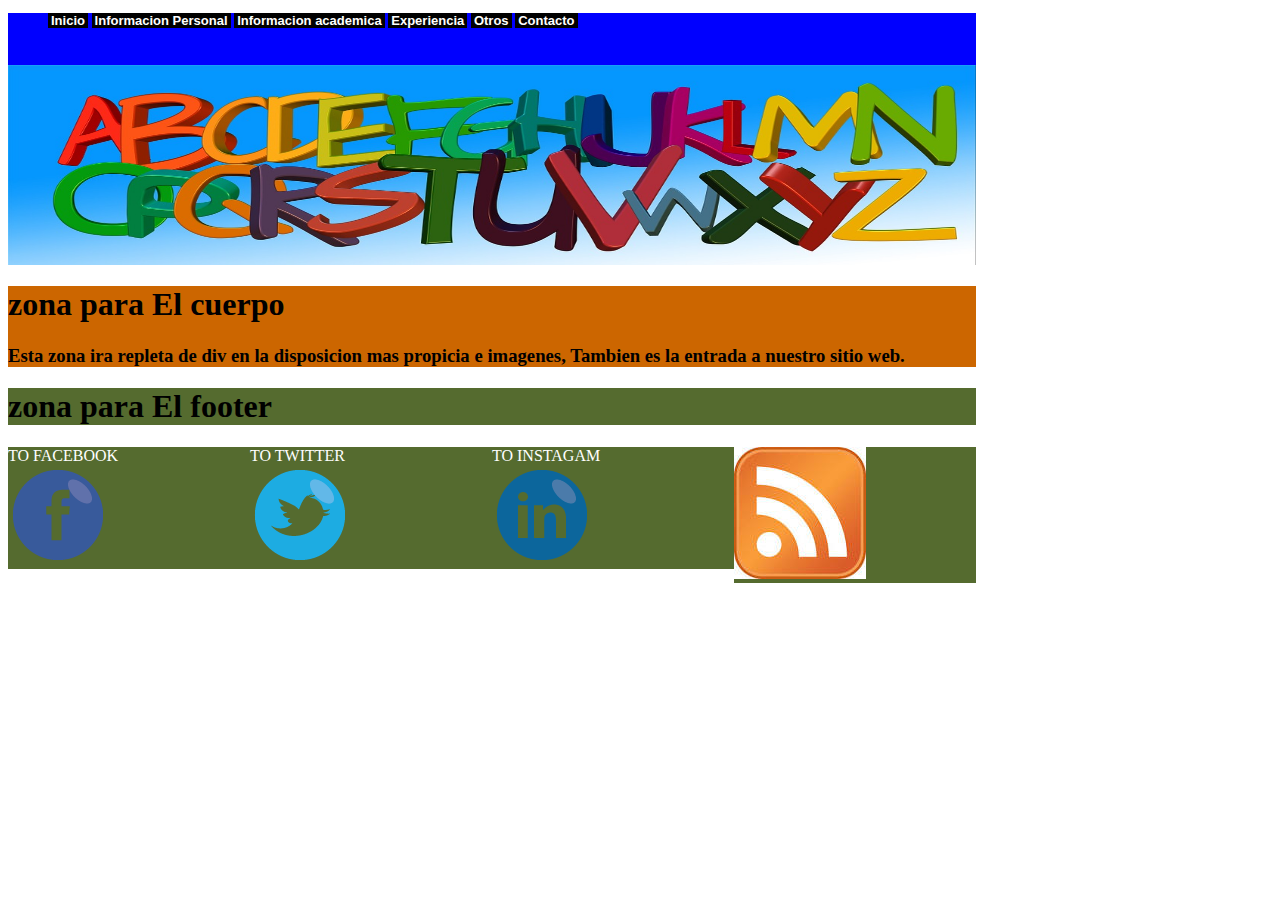
<file: index.html>
<!DOCTYPE html>
<html>
  <head>
    <meta charset="utf-8">
    <title>
		<h1>Mi pagina para Lenguajes de marca y sistemas de gestión de información</h1>
	</title>
	<link href="estilos.css" rel="stylesheet" type="text/css">
  </head>
  <body>
    <div id="contenedor">
 
		<div id="menu">
			
				<ul id="lista1">
					<li><a href="index.html">Inicio</a></li>
					<li><a href="info_personal.html">Informacion Personal</a></li>
					<li><a href="info_academica.html">Informacion academica</a></li>
					<li><a href="experiencia.html">Experiencia</a></li>
					<li><a href="otros.html">Otros</a></li>
					<li><a href="contacto.html">Contacto</a></li>
				</ul>
		</div>
 
		<div id="slices">
			<img src="Imagenes/banner-916673_1280.jpg" id = "imagen1">
		</div>
 
		<div id="cuerpo">
			<div>
				<h1>zona para El cuerpo</h1>
				<h3>Esta zona ira repleta de div en la disposicion mas propicia e imagenes,
					Tambien es la entrada a nuestro sitio web.
				</h3>
			</div>
		</div>
	 
		<div id="footer">
			<h1>zona para El footer</h1>
			<div id="izdo">
				<a href="https://es-es.facebook.com/"><label>TO FACEBOOK</label><br> <img src="Imagenes/facebook.png" id = "imagen2"></a>
			</div>
			<div id="cen">
				<a href="https://twitter.com" ><label>TO TWITTER</label><br> <img src="Imagenes/twiter.png" id = "imagen2"></a></a>
			</div>
			<div id="derecho">
				<a href="https://www.instagram.com/?hl=es" ><label>TO INSTAGAM</label><br> <img src="Imagenes/instagram.png" id = "imagen2"></a></a>
			</div>
			<div id="derecho_1">
				<a type="application/rss+xml" href="RSS.xml">
					<img src="Imagenes/rss.png">
			   </a>
			</div>
		</div>
	</div>
  </body>
</html>
</file>
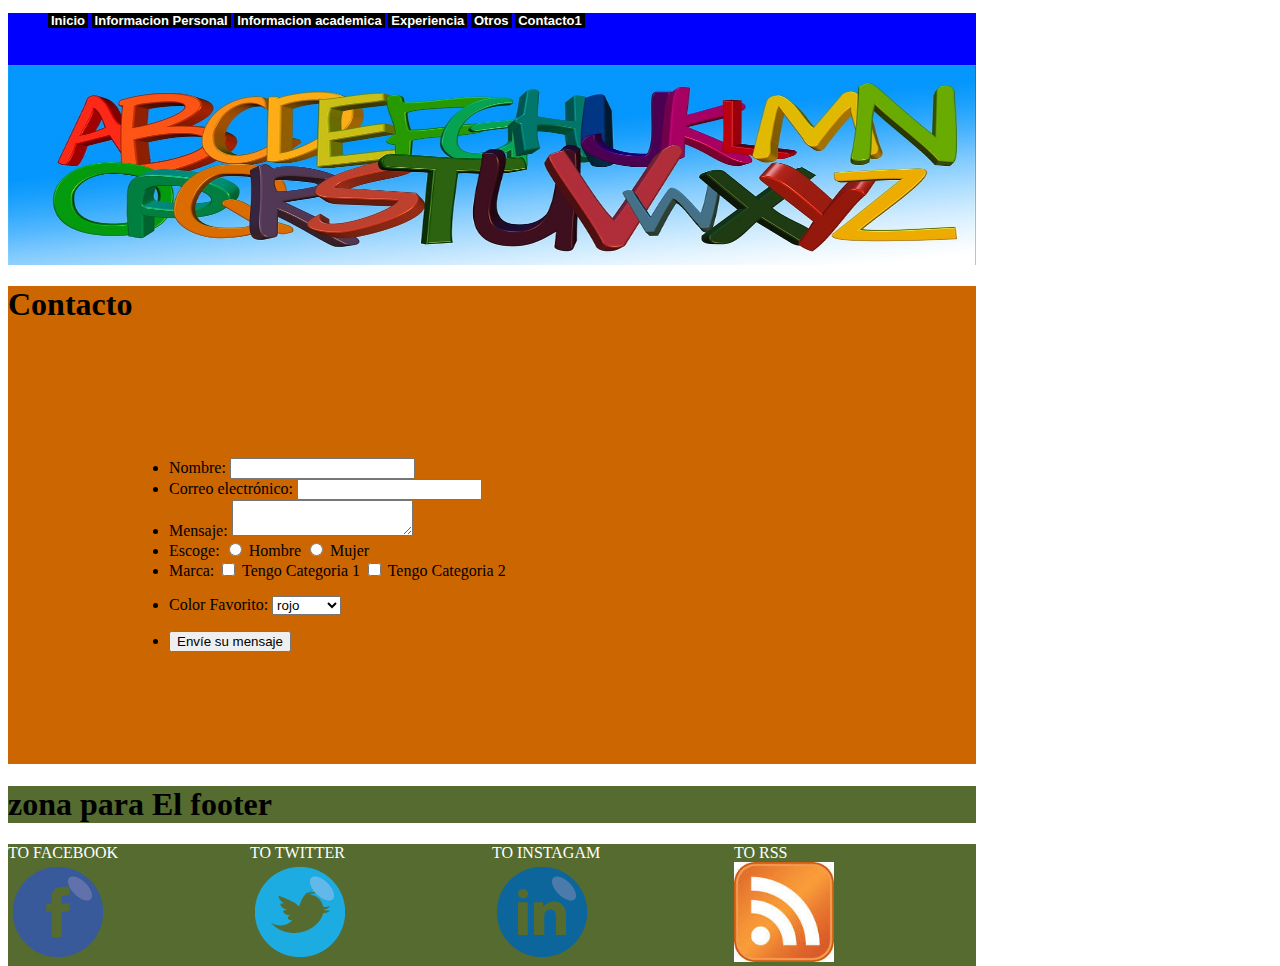
<file: contacto.html>
<!DOCTYPE html>
<html>
  <head>
    <meta charset="utf-8">
    <title>
		<h1>Mi pagina para Lenguajes de marca y sistemas de gestión de información</h1>
	</title>
		<link href="estilos.css" rel="stylesheet" type="text/css">

  </head>
  <body>
    <div id="contenedor">
 
		<div id="menu">
			
				<ul id="lista1">
					<li><a href="index.html">Inicio</a></li>
					<li><a href="info_personal.html">Informacion Personal</a></li>
					<li><a href="info_academica.html">Informacion academica</a></li>
					<li><a href="experiencia.html">Experiencia</a></li>
					<li><a href="otros.html">Otros</a></li>
					<li><a href="contacto.html">Contacto1</a></li>
				</ul>
		</div>
		<div id="slices">
			<img src="Imagenes/banner-916673_1280.jpg" id = "imagen1">
		</div>
 
		<div id="cuerpo">
			<h1>Contacto</h1>
			<form action="/my-handling-form-page" method="post" name="FormDatosPersona">
				<ul>
					<li>
					  <label for="name">Nombre:</label>
					  <input type="text" id="name" name="user_name">
					</li>
					
					<li>
					  <label for="mail">Correo electrónico:</label>
					  <input type="email" id="mail" name="user_mail">
					</li>
					<li>
					  <label for="msg">Mensaje:</label>
					  <textarea id="msg" name="user_message"></textarea>
					</li>
					<li>
						<label for="Radio_Buttons">Escoge:</label>
						<input type="radio" name="gender" value="male"> Hombre
						<input type="radio" name="gender" value="female"> Mujer<br>
					  </li>
					  <li>
						<label for="Check_box">Marca:</label>
						<input type="checkbox" id="Cate_lab" name="Categoria 1" value="cat1">
						<label for="vehicle1"> Tengo Categoria 1</label>
						<input type="checkbox" id="Cate_lab2" name="Categoria 2" value="Cat2">
						<label for="vehicle1"> Tengo Categoria 2</label><br>
					  </li>
					  <li>
						<p>Color Favorito: 
							<select name="color">
							  <option>rojo</option>
							  <option>amarillo</option>
							  <option>verde</option>
							  <option>azul</option>
							</select>
						 </p>
					  </li>
					<li class="button">
						<button type="submit">Envíe su mensaje</button>
					</li>
				</ul>
			</form>

		</div>
	 
		<div id="footer">
			<h1>zona para El footer</h1>
			<div id="izdo">
				<a href="https://es-es.facebook.com/"><label>TO FACEBOOK</label><br> <img src="Imagenes/facebook.png" id = "imagen2"></a>
			</div>
			<div id="cen">
				<a href="https://twitter.com" ><label>TO TWITTER</label><br> <img src="Imagenes/twiter.png" id = "imagen2"></a></a>
			</div>
			<div id="derecho">
				<a href="https://www.instagram.com/?hl=es" ><label>TO INSTAGAM</label><br> <img src="Imagenes/instagram.png" id = "imagen2"></a></a>
			</div>
			<div id="derecho_1">
				<a href="RSS.xml" ><label>TO RSS</label><br> <img src="Imagenes/rss.png" id = "imagen2"></a></a>
			</div>
		</div>
	</div>
  </body>
</html>
</file>
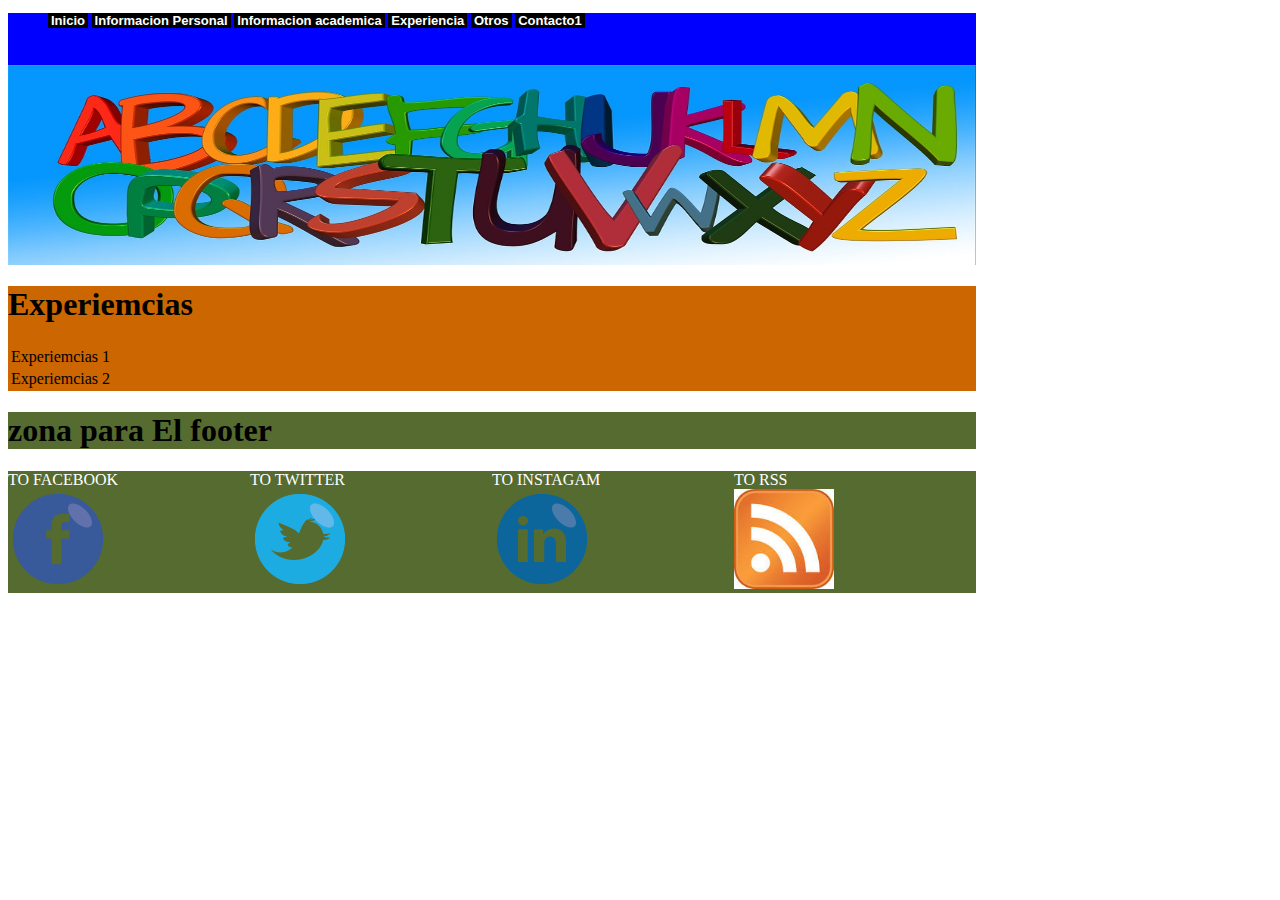
<file: experiencia.html>
<!DOCTYPE html>
<html>
  <head>
    <meta charset="utf-8">
    <title>
		<h1>Mi pagina para Lenguajes de marca y sistemas de gestión de información</h1>
	</title>
		<link href="estilos.css" rel="stylesheet" type="text/css">

  </head>
  <body>
    <div id="contenedor">
 
		<div id="menu">
			
				<ul id="lista1">
					<li><a href="index.html">Inicio</a></li>
					<li><a href="info_personal.html">Informacion Personal</a></li>
					<li><a href="info_academica.html">Informacion academica</a></li>
					<li><a href="experiencia.html">Experiencia</a></li>
					<li><a href="otros.html">Otros</a></li>
					<li><a href="contacto.html">Contacto1</a></li>
				</ul>
		</div>
		<div id="slices">
			<img src="Imagenes/banner-916673_1280.jpg" id = "imagen1">
		</div>
		<div id="cuerpo">
			<h1>Experiemcias</h1>
			<TABLE>
				<TR>
					<TD>Experiemcias 1</TD>

				</TR>
				<TR>
					<TD>Experiemcias 2</TD> 
				</TR>
			</TABLE>
		</div>
	 
		<div id="footer">
			<h1>zona para El footer</h1>
			<div id="izdo">
				<a href="https://es-es.facebook.com/"><label>TO FACEBOOK</label><br> <img src="Imagenes/facebook.png" id = "imagen2"></a>
			</div>
			<div id="cen">
				<a href="https://twitter.com" ><label>TO TWITTER</label><br> <img src="Imagenes/twiter.png" id = "imagen2"></a></a>
			</div>
			<div id="derecho">
				<a href="https://www.instagram.com/?hl=es" ><label>TO INSTAGAM</label><br> <img src="Imagenes/instagram.png" id = "imagen2"></a></a>
			</div>
			<div id="derecho_1">
				<a href="RSS.xml" ><label>TO RSS</label><br> <img src="Imagenes/rss.png" id = "imagen2"></a></a>
			</div>
		</div>
	</div>
  </body>
</html>
</file>
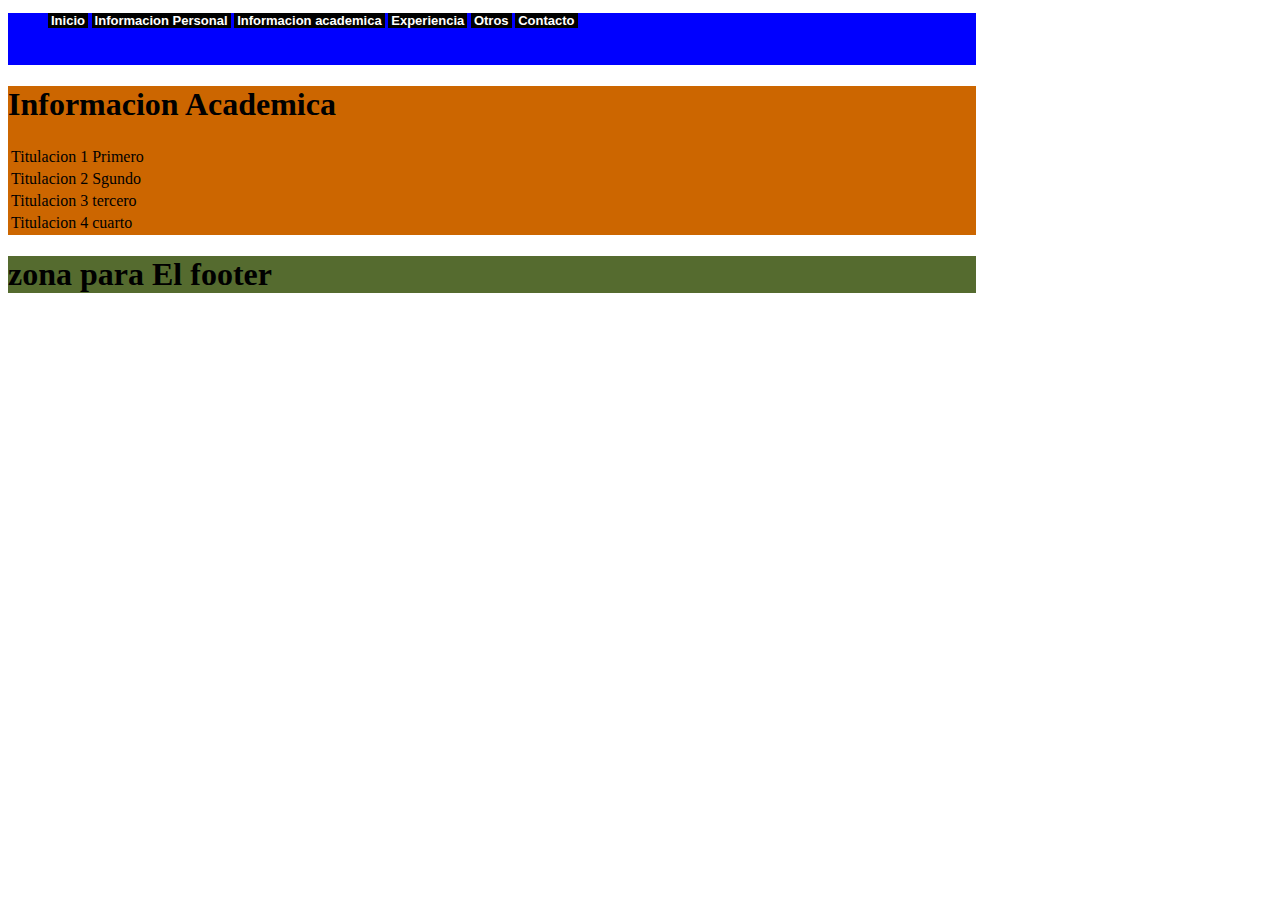
<file: FormacionAca.html>
<!DOCTYPE html>
<html>
  <head>
    <meta charset="utf-8">
    <title>
		<h1>Mi pagina para Lenguajes de marca y sistemas de gestión de información</h1>
	</title>
		<link href="estilos.css" rel="stylesheet" type="text/css">

  </head>
  <body>
    <div id="contenedor">
 
		<div id="menu">
			
				<ul id="lista1">
					<li><a href="index.html">Inicio</a></li>
					<li><a href="info_personal.html">Informacion Personal</a></li>
					<li><a href=" info_academica.html">Informacion academica</a></li>
					<li><a href="trabajo.html">Experiencia</a></li>
					<li><a href="otros.html">Otros</a></li>
					<li><a href="contacto.html">Contacto</a></li>
				</ul>

		</div>
 
		<div id="cuerpo">
			<h1>Informacion Academica</h1>
			<TABLE>
				<TR>
					<TD>Titulacion 1</TD>
					<TD>Primero</TD> 
				</TR>
				<TR>
					<TD>Titulacion 2</TD> 
					<TD>Sgundo</TD> 
				</TR>
				<TR>
					<TD>Titulacion 3</TD>
					<TD>tercero</TD>
				</TR>
				<TR>
					<TD>Titulacion 4</TD>
					<TD>cuarto</TD>
				</TR>
			</TABLE>
		</div>
	 
		<div id="footer">
			<h1>zona para El footer</h1>
		</div>
	</div>
  </body>
</html>
</file>
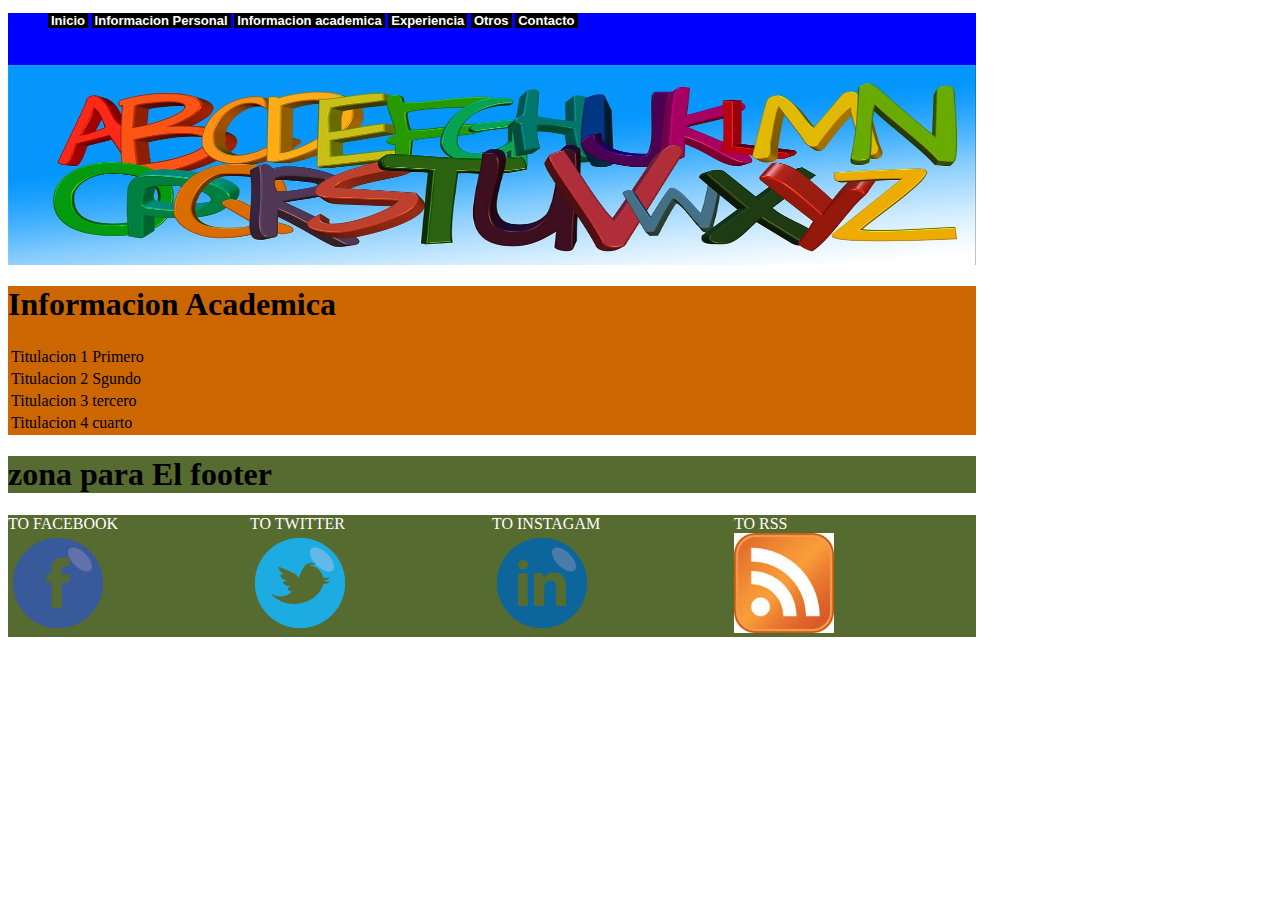
<file: info_academica.html>
<!DOCTYPE html>
<html>
  <head>
    <meta charset="utf-8">
    <title>
		<h1>Mi pagina para Lenguajes de marca y sistemas de gestión de información</h1>
	</title>
		<link href="estilos.css" rel="stylesheet" type="text/css">

  </head>
  <body>
    <div id="contenedor">
 
		<div id="menu">
			
				<ul id="lista1">
					<li><a href="index.html">Inicio</a></li>
					<li><a href="info_personal.html">Informacion Personal</a></li>
					<li><a href="info_academica.html">Informacion academica</a></li>
					<li><a href="experiencia.html">Experiencia</a></li>
					<li><a href="otros.html">Otros</a></li>
					<li><a href="contacto.html">Contacto</a></li>
				</ul>
		</div>
		<div id="slices">
			<img src="Imagenes/banner-916673_1280.jpg" id = "imagen1">
		</div>
		<div id="cuerpo">
			<h1>Informacion Academica</h1>
			<TABLE>
				<TR>
					<TD>Titulacion 1</TD>
					<TD>Primero</TD> 
				</TR>
				<TR>
					<TD>Titulacion 2</TD> 
					<TD>Sgundo</TD> 
				</TR>
				<TR>
					<TD>Titulacion 3</TD>
					<TD>tercero</TD>
				</TR>
				<TR>
					<TD>Titulacion 4</TD>
					<TD>cuarto</TD>
				</TR>
			</TABLE>
		</div>
	 
		<div id="footer">
			<h1>zona para El footer</h1>
			<div id="izdo">
				<a href="https://es-es.facebook.com/"><label>TO FACEBOOK</label><br> <img src="Imagenes/facebook.png" id = "imagen2"></a>
			</div>
			<div id="cen">
				<a href="https://twitter.com" ><label>TO TWITTER</label><br> <img src="Imagenes/twiter.png" id = "imagen2"></a></a>
			</div>
			<div id="derecho">
				<a href="https://www.instagram.com/?hl=es" ><label>TO INSTAGAM</label><br> <img src="Imagenes/instagram.png" id = "imagen2"></a></a>
			</div>
			<div id="derecho_1">
				<a href="RSS.xml" ><label>TO RSS</label><br> <img src="Imagenes/rss.png" id = "imagen2"></a></a>
			</div>
		</div>
	</div>
  </body>
</html>
</file>
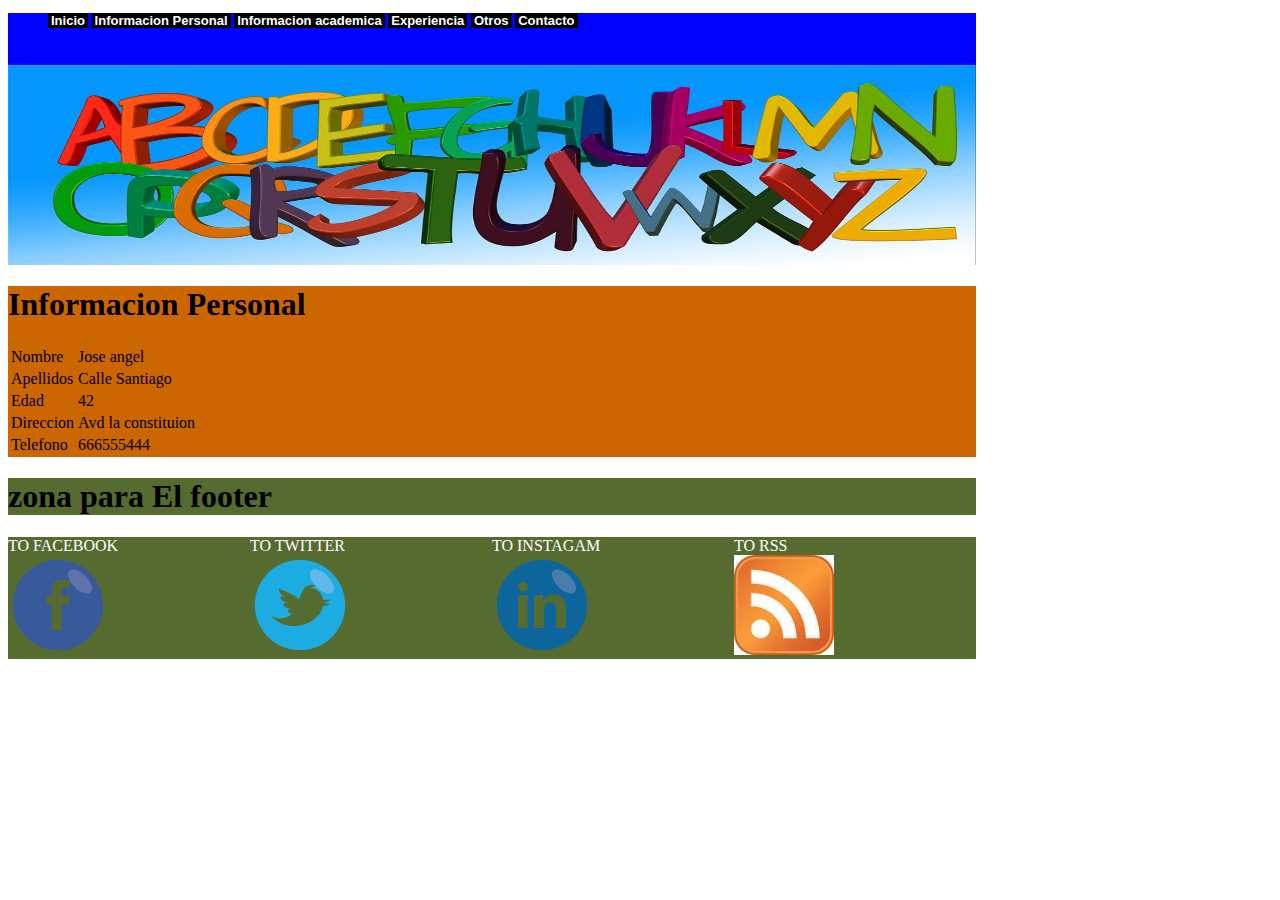
<file: info_personal.html>
<!DOCTYPE html>
<html>
  <head>
    <meta charset="utf-8">
    <title>
		<h1>Mi pagina para Lenguajes de marca y sistemas de gestión de información</h1>
	</title>
		<link href="estilos.css" rel="stylesheet" type="text/css">

  </head>
  <body>
    <div id="contenedor">
 
		<div id="menu">
			
				<ul id="lista1">
					<li><a href="index.html">Inicio</a></li>
					<li><a href="info_personal.html">Informacion Personal</a></li>
					<li><a href="info_academica.html">Informacion academica</a></li>
					<li><a href="experiencia.html">Experiencia</a></li>
					<li><a href="otros.html">Otros</a></li>
					<li><a href="contacto.html">Contacto</a></li>
				</ul>
		</div>
		<div id="slices">
			<img src="Imagenes/banner-916673_1280.jpg" id = "imagen1">
		</div>
		<div id="cuerpo">
			<h1>Informacion Personal </h1>
			<TABLE>
				<TR>
					<TD>Nombre</TD>
					<TD>Jose angel</TD> 
				</TR>
				<TR>
					<TD>Apellidos</TD> 
					<TD>Calle Santiago</TD> 
				</TR>
				<TR>
					<TD>Edad</TD>
					<TD>42</TD>
				</TR>
				<TR>
					<TD>Direccion</TD>
					<TD>Avd la constituion</TD>
				</TR>
				<TR>
					<TD>Telefono</TD>
					<TD>666555444</TD>
				</TR>
			</TABLE>
		</div>
	 
		<div id="footer">
			<h1>zona para El footer</h1>
			<div id="izdo">
				<a href="https://es-es.facebook.com/"><label>TO FACEBOOK</label><br> <img src="Imagenes/facebook.png" id = "imagen2"></a>
			</div>
			<div id="cen">
				<a href="https://twitter.com" ><label>TO TWITTER</label><br> <img src="Imagenes/twiter.png" id = "imagen2"></a></a>
			</div>
			<div id="derecho">
				<a href="https://www.instagram.com/?hl=es" ><label>TO INSTAGAM</label><br> <img src="Imagenes/instagram.png" id = "imagen2"></a></a>
			</div>
			<div id="derecho_1">
				<a href="RSS.xml" ><label>TO RSS</label><br> <img src="Imagenes/rss.png" id = "imagen2"></a></a>
			</div>
		</div>
	</div>
  </body>
</html>
</file>
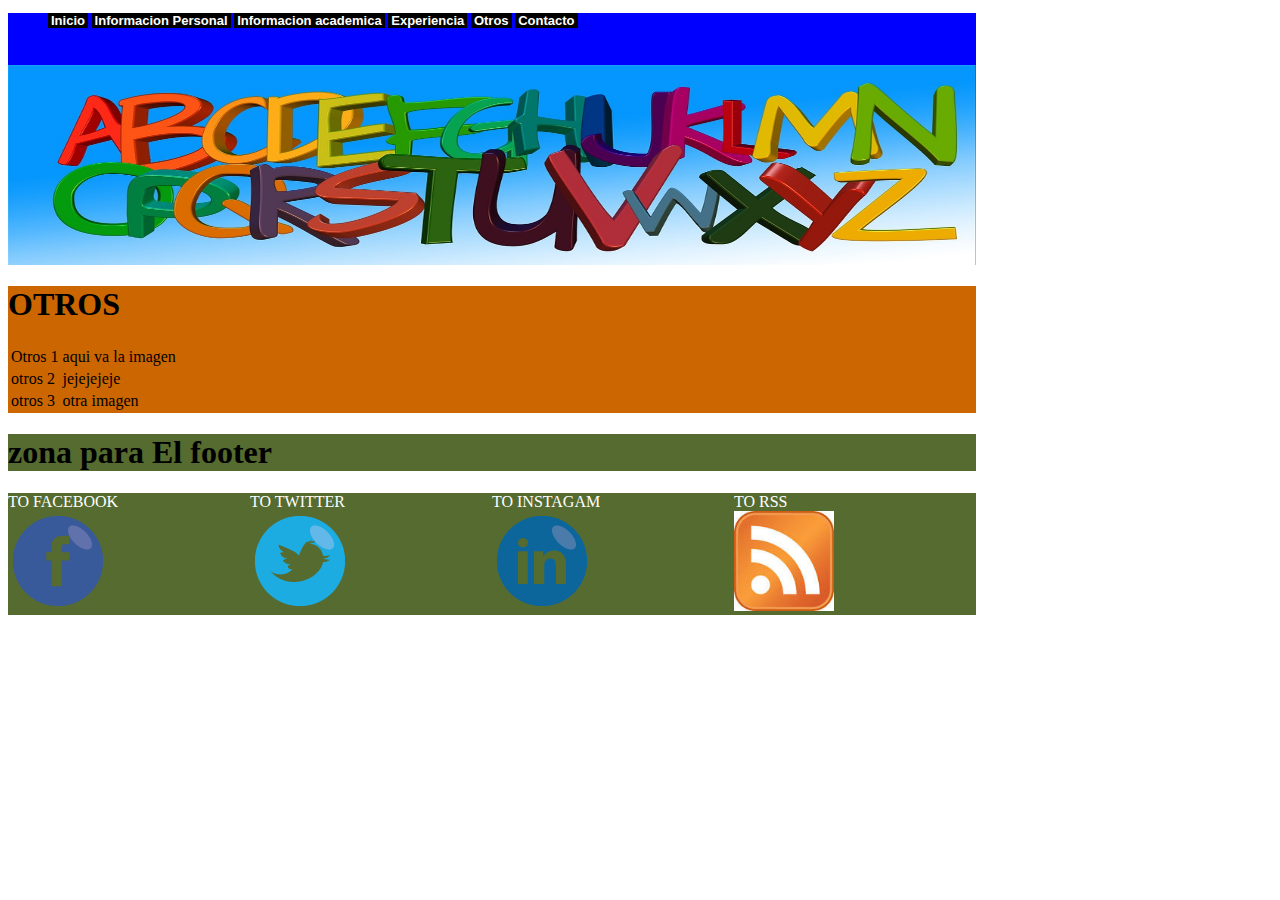
<file: otros.html>
<!DOCTYPE html>
<html>
  <head>
    <meta charset="utf-8">
    <title>
		<h1>Mi pagina para Lenguajes de marca y sistemas de gestión de información</h1>
	</title>
		<link href="estilos.css" rel="stylesheet" type="text/css">

  </head>
  <body>
    <div id="contenedor">
 
		<div id="menu">
			
				<ul id="lista1">
					<li><a href="index.html">Inicio</a></li>
					<li><a href="info_personal.html">Informacion Personal</a></li>
					<li><a href="info_academica.html">Informacion academica</a></li>
					<li><a href="experiencia.html">Experiencia</a></li>
					<li><a href="otros.html">Otros</a></li>
					<li><a href="contacto.html">Contacto</a></li>
				</ul>
		</div>
		<div id="slices">
			<img src="Imagenes/banner-916673_1280.jpg" id = "imagen1">
		</div>
		<div id="cuerpo">
			<h1>OTROS</h1>
			<TABLE>
				<TR>
					<TD>Otros 1</TD>
					<TD>aqui va la imagen</TD> 
				</TR>
				<TR>
					<TD>otros 2</TD> 
					<TD>jejejejeje</TD> 
				</TR>
				<TR>
					<TD>otros 3</TD>
					<TD>otra imagen</TD>
				</TR>
			</TABLE>
		</div>
	 
		<div id="footer">
			<h1>zona para El footer</h1>
			<div id="izdo">
				<a href="https://es-es.facebook.com/"><label>TO FACEBOOK</label><br> <img src="Imagenes/facebook.png" id = "imagen2"></a>
			</div>
			<div id="cen">
				<a href="https://twitter.com" ><label>TO TWITTER</label><br> <img src="Imagenes/twiter.png" id = "imagen2"></a></a>
			</div>
			<div id="derecho">
				<a href="https://www.instagram.com/?hl=es" ><label>TO INSTAGAM</label><br> <img src="Imagenes/instagram.png" id = "imagen2"></a></a>
			</div>
			<div id="derecho_1">
				<a href="RSS.xml" ><label>TO RSS</label><br> <img src="Imagenes/rss.png" id = "imagen2"></a></a>
			</div>
		</div>
	</div>
  </body>
</html>
</file>
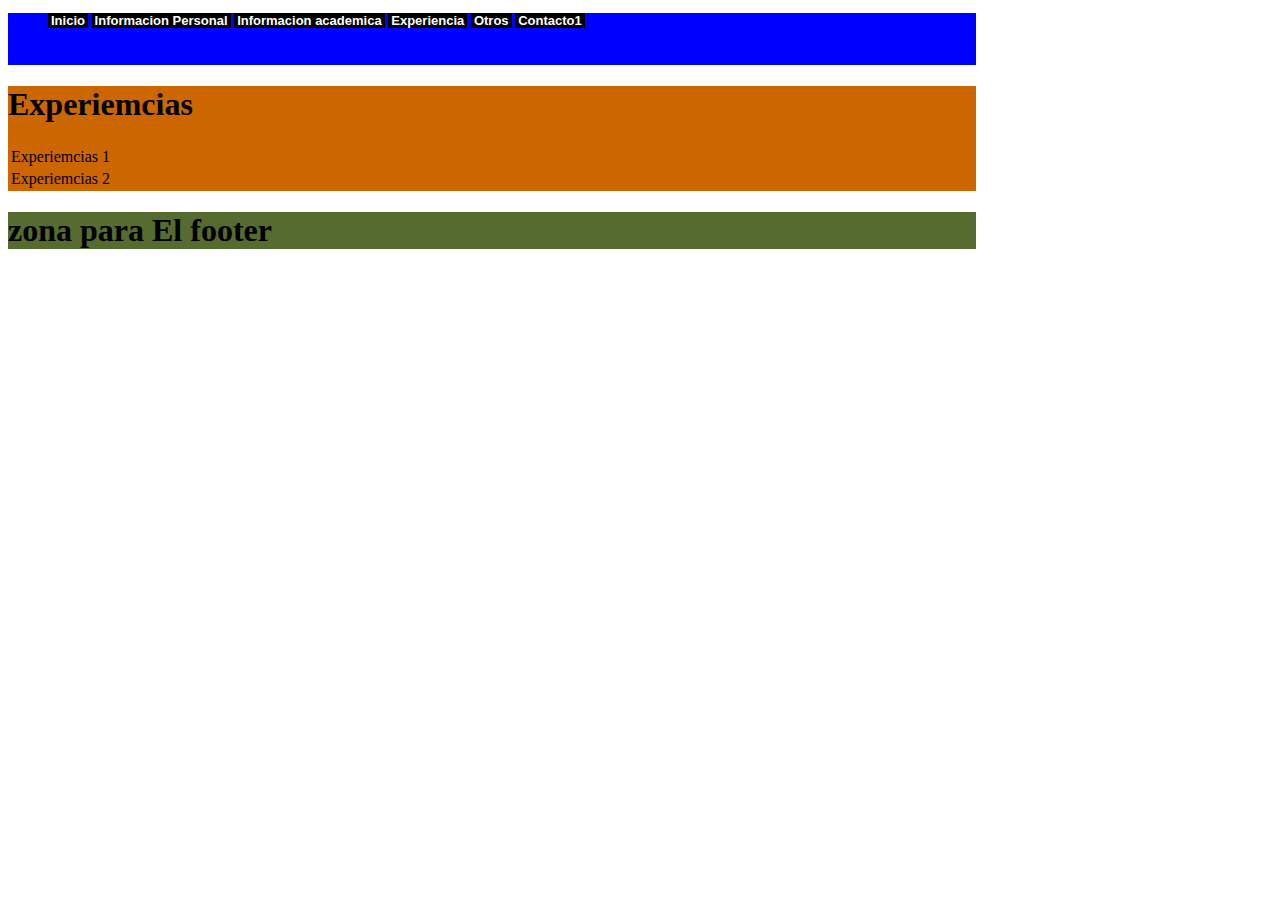
<file: trabajo.html>
<!DOCTYPE html>
<html>
  <head>
    <meta charset="utf-8">
    <title>
		<h1>Mi pagina para Lenguajes de marca y sistemas de gestión de información</h1>
	</title>
		<link href="estilos.css" rel="stylesheet" type="text/css">

  </head>
  <body>
    <div id="contenedor">
 
		<div id="menu">
			
				<ul id="lista1">
					<li><a href="index.html">Inicio</a></li>
					<li><a href="info_personal.html">Informacion Personal</a></li>
					<li><a href="FormacionAca.html">Informacion academica</a></li>
					<li><a href="trabajo.html">Experiencia</a></li>
					<li><a href="otros.html">Otros</a></li>
					<li><a href="contacto.html">Contacto1</a></li>
				</ul>

		</div>
 
		<div id="cuerpo">
			<h1>Experiemcias</h1>
			<TABLE>
				<TR>
					<TD>Experiemcias 1</TD>

				</TR>
				<TR>
					<TD>Experiemcias 2</TD> 
				</TR>
			</TABLE>
		</div>
	 
		<div id="footer">
			<h1>zona para El footer</h1>
		</div>
	</div>
  </body>
</html>
</file>
<file: estilos.css>
#menu {
height: 52px;
width: 968px;
background-color: #00F;
}
#lista1 {
    font-family:Arial;
    font-weight:bold;
    font-size:13px;
	color:white;
}
 #lista1 li {
     display:inline;
     padding-left:3px;
     padding-right:3px;
	 background-color:black;
}
a {
    color:white;
    text-decoration:none;
}
a:hover {
    color:black;
    background-color:lightgray;
}
 
#slices {
height: 200px;
width: 968px;
background-color: #FF0;
}
 
#cuerpo {
background-color: #C60;

}
#imagen1{
    width: 100%;
    height: 100%;
}

#contenedor {
width: 968px;
}
 

#footer {
width: 100%;
background-color: darkolivegreen;
}
#izdo{
    width: 25%;
    height: 100%;
    background-color: darkolivegreen;
    float: left;
}
#cen{
    width: 25%;
    height: 100%;
    background-color: darkolivegreen;
    float: left;
}
#derecho{
    width: 25%;
    height: 100%;
    background-color: darkolivegreen;
    float: left;
}
#derecho_1{
    width: 25%;
    height: 100%;
    background-color: darkolivegreen;
    float: left;
}
#imagen2{
    width: 100px;
    height: 100px;
}
form{
    width: 75%;
    padding: 10%;
    border-radius: 10px;
    margin: auto;
}
</file>
